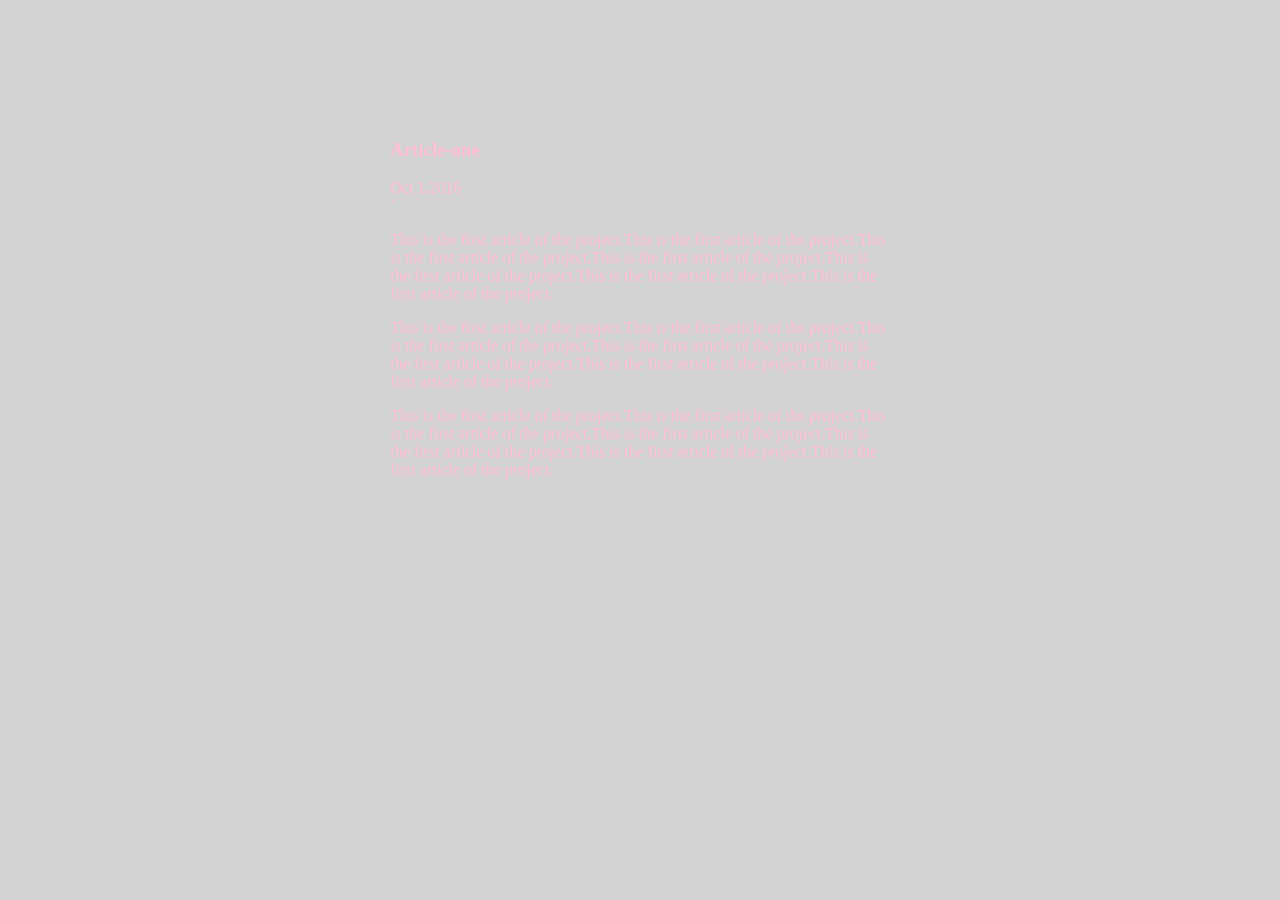
<file: ui/article-one.html>
<html>
    <head>
        
     <title>aswathybabu-one
     </title>
     
       <link href="/ui/style.css" rel="stylesheet" />
       
 </head>
        <body>
             <div class="container">
        <div>
            <a href='/home'></a>
            </div>
            <h3>
            Article-one
        </h3>
    
        <div>
            Oct 1,2016
        </div>
`<div>
   
    <p>
        This is the first article of the project.This is the first article of the project.This is the first article of the project.This is the first article of the project.This is the first article of the project.This is the first article of the project.This is the first article of the project.
    
    </p>
     <p>
        This is the first article of the project.This is the first article of the project.This is the first article of the project.This is the first article of the project.This is the first article of the project.This is the first article of the project.This is the first article of the project.
     </p>
     <p>
        This is the first article of the project.This is the first article of the project.This is the first article of the project.This is the first article of the project.This is the first article of the project.This is the first article of the project.This is the first article of the project.
    
    </p>
</div>
</div>
</body>
</html>
</file>
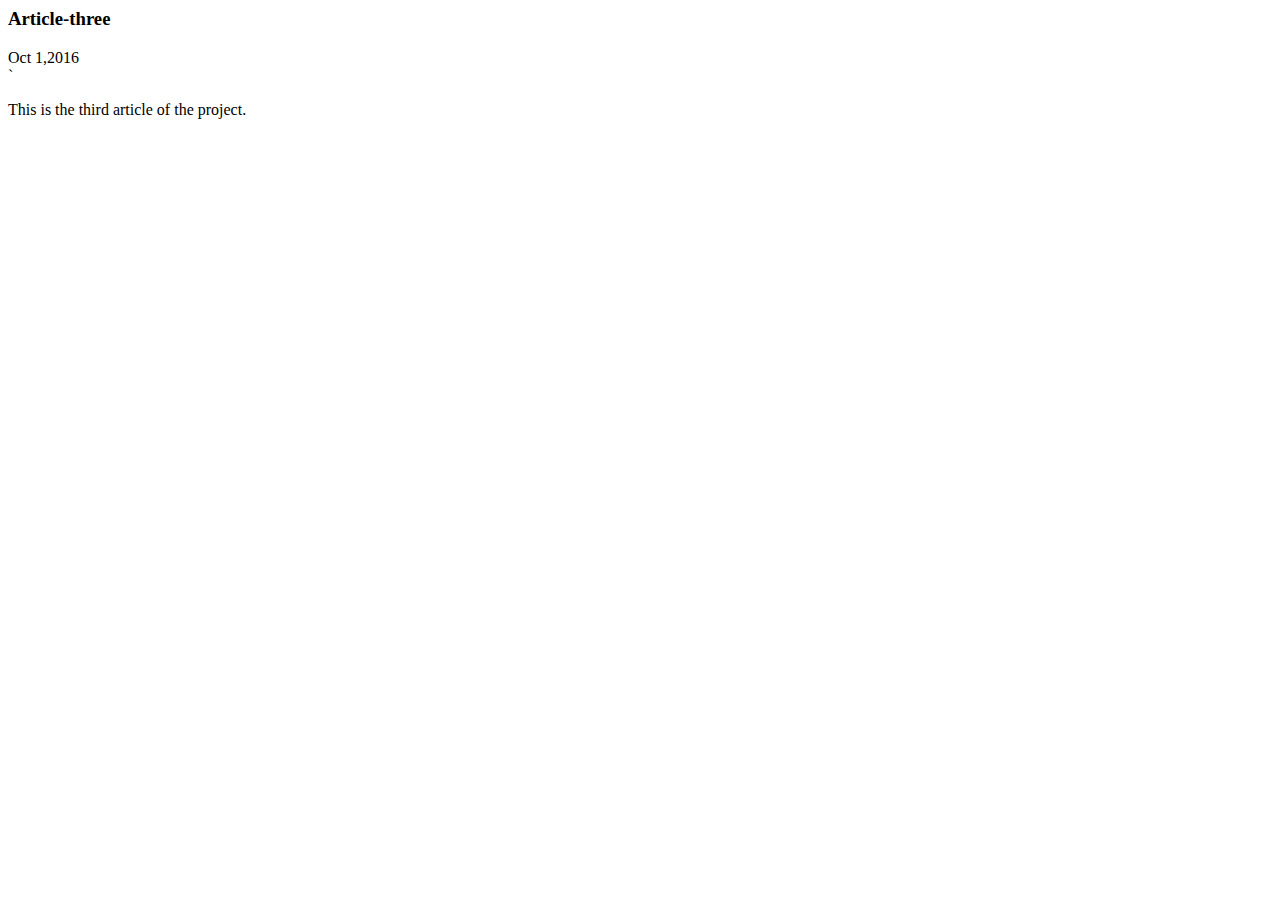
<file: ui/article-three.html>
<html>
    <head>
        <title>aswathybabu</title>
     
    
      </head>  
         <body>
             <div class="container">
            <a href='/home'></a>
            </div>
            <h3>
            Article-three
        </h3>
    
        <div>
            Oct 1,2016
        </div>
`<div>
   
    <p>
        This is the third article of the project.
     
    </p>
</div>
    </body>
</html>
</file>
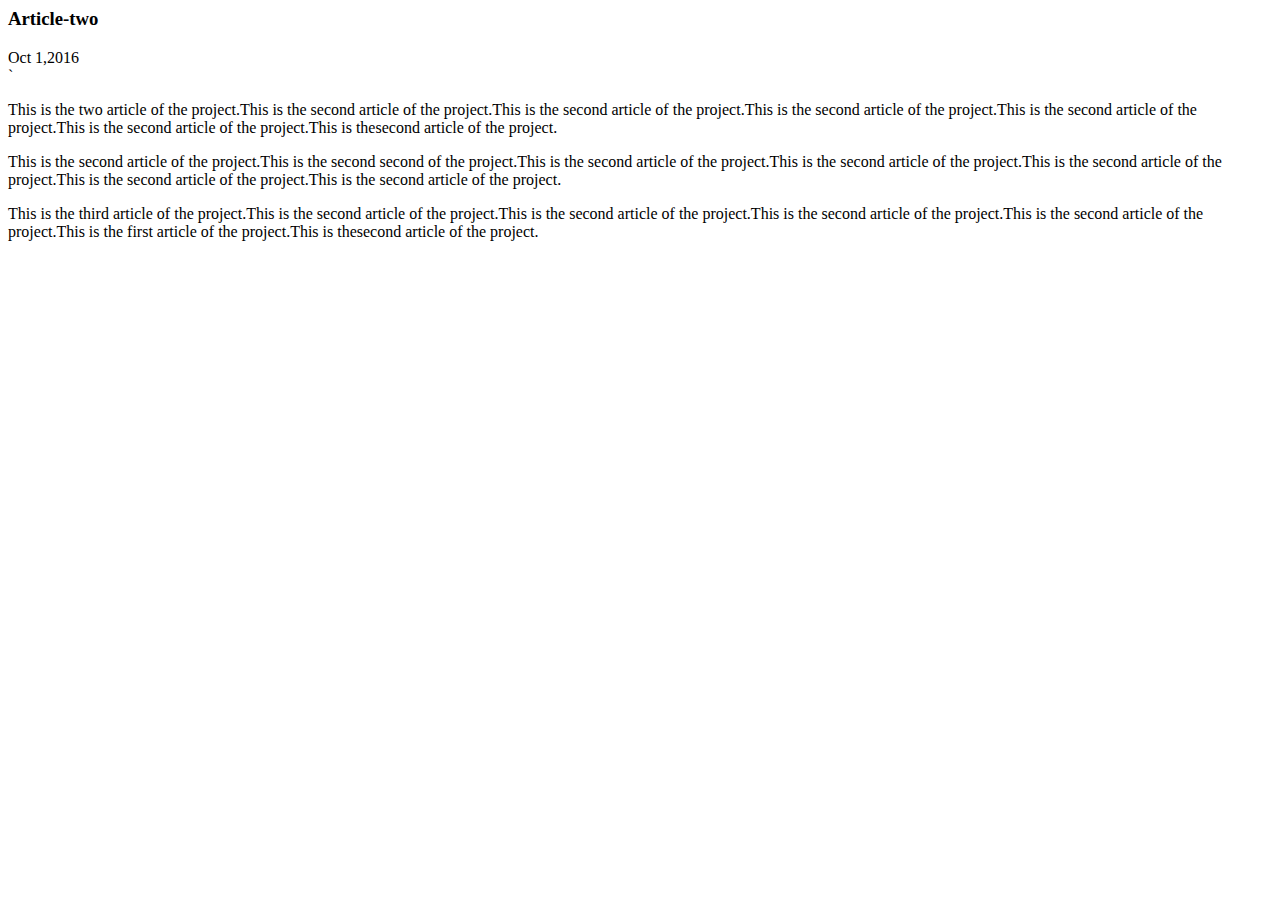
<file: ui/article-two.html>
<html>
<head>
        <title>aswathybabu-two</title>
 
        </head>
        <body>
            <div>
 
             <div class="container">
            <a href='/home'></a>
            </div>
            <h3>
            Article-two
        </h3>
    
        <div>
            Oct 1,2016
        </div>
`<div>
   
    <p>
        This is the two article of the project.This is the second article of the project.This is the second article of the project.This is the second article of the project.This is the second article of the project.This is the second article of the project.This is thesecond article of the project.
    
    </p>
     <p>
        This is the second article of the project.This is the second second of the project.This is the second article of the project.This is the second article of the project.This is the second article of the project.This is the second article of the project.This is the second article of the project.
    
    </p>
     <p>
        This is the third article of the project.This is the second article of the project.This is the second article of the project.This is the second article of the project.This is the second article of the project.This is the first article of the project.This is thesecond article of the project.
    
    </p>
</div>
</div>
    </body>
</html>
</file>
<file: ui/style.css>
body {
    font-family: sans-serif;
    background-color: lightgrey;
    margin-top: 60px;
}

.center {
    text-align: center;
}

.text-big {
    font-size: 300%;
}

.bold {
    font-weight: bold;
}

.img-medium {
    height: 200px;
}
    .container
    {
        max-width: 500px;
        margin:0 auto;
        color: #ffc0d7;;
        font-family: cursive;
        padding: 60px;
    
}
</file>
